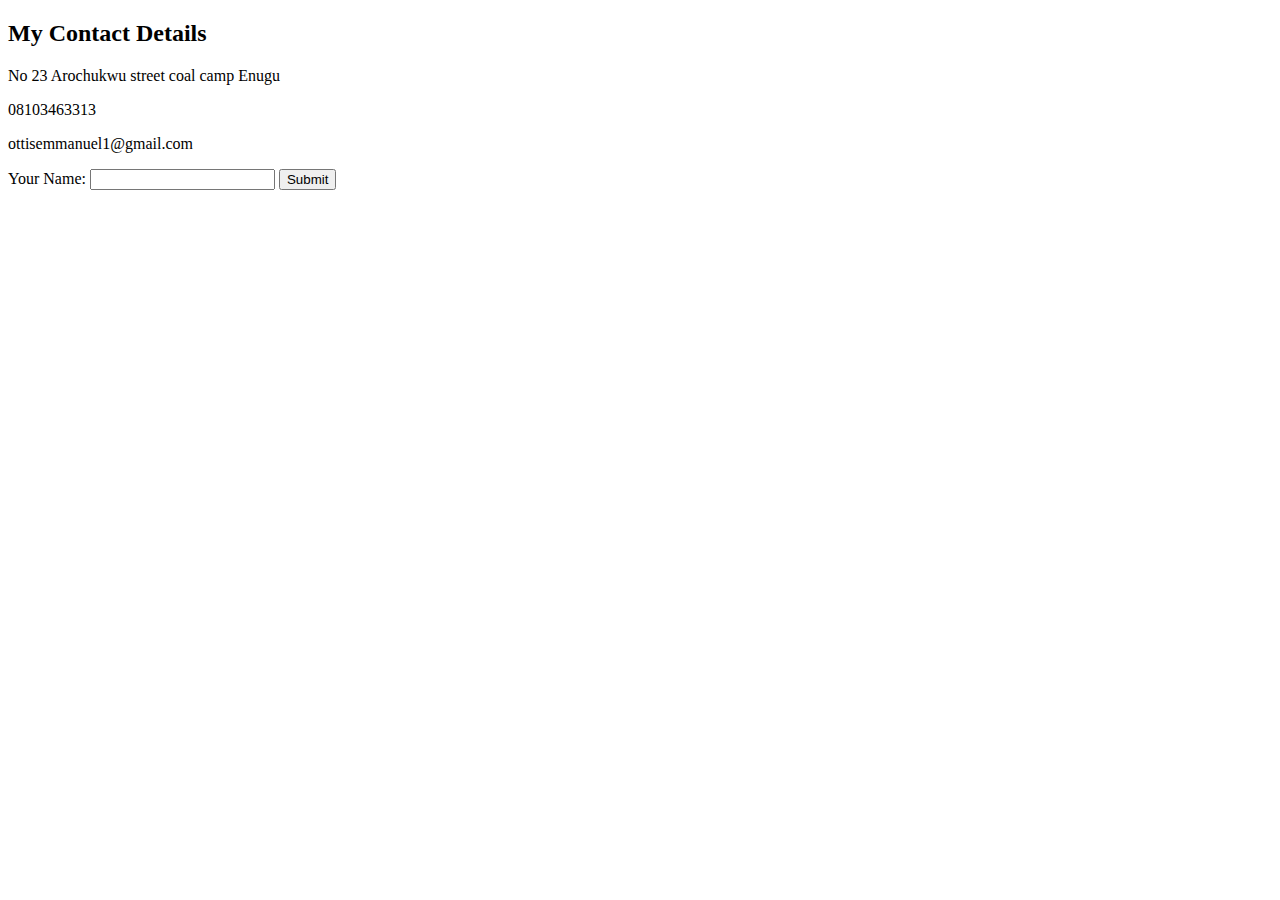
<file: contact-me.html>
<!DOCTYPE html>
<html lang="en" dir="ltr">

<head>
  <meta charset="utf-8">
  <title>Contact Me</title>
</head>

<body>
  <h2>My Contact Details</h2>
  <p>
    No 23 Arochukwu street coal camp Enugu
  </p>
  <p>
    08103463313
  </p>
  <p>
    ottisemmanuel1@gmail.com
  </p>
  <form class="" action="index.html" method="post">
    <label>Your Name:</label>
    <input type="text" name="" value="">
    <input type="submit" name="">

  </form>

</body>

</html>
</file>
